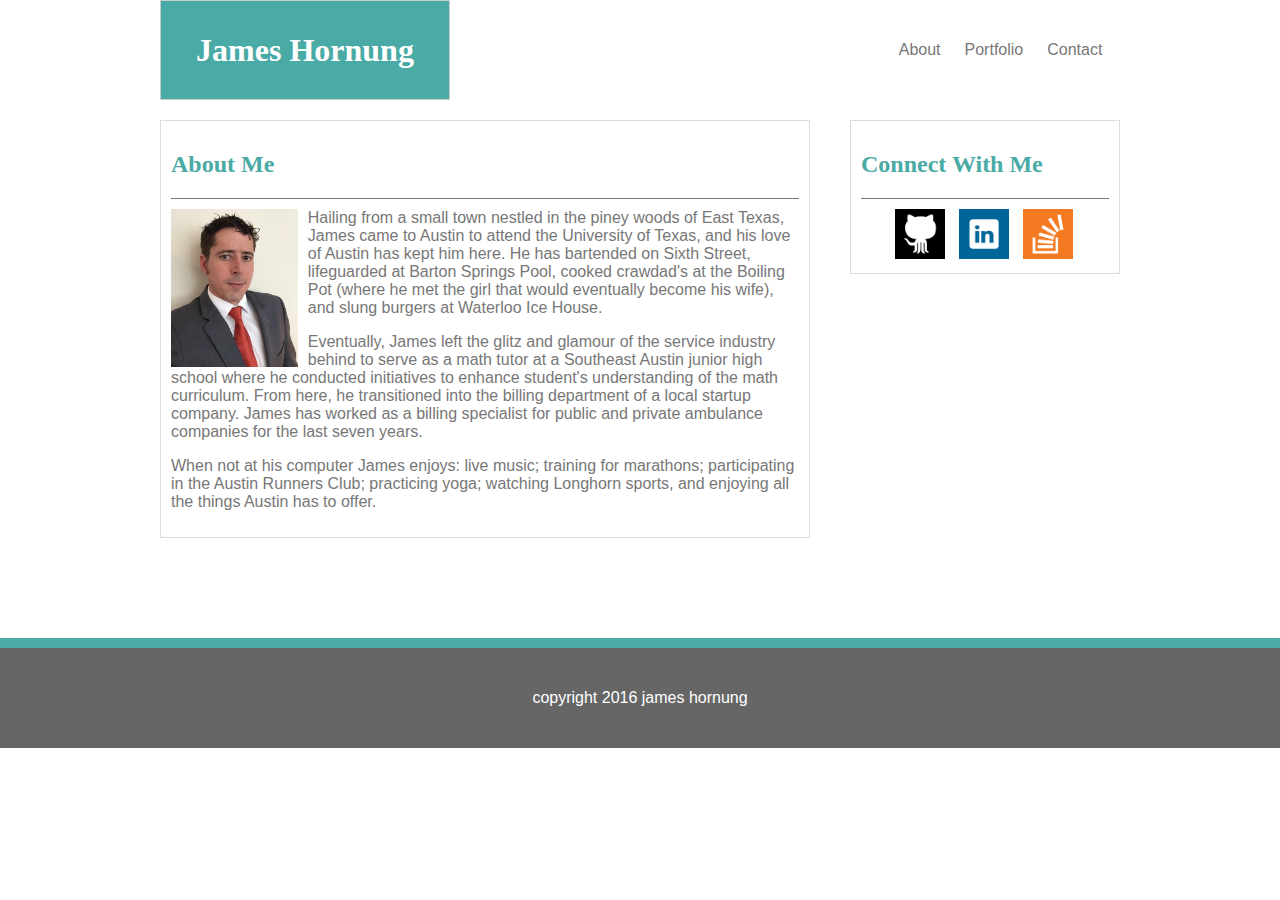
<file: index.html>
<!Doctype html>

<html>

<head>
	<link rel="stylesheet" type="text/css" href="assets/css/style.css">
	<meta name="viewport" content="width=device-width, initial-scale=1">
	<title>About</title>
</head>

<body>
<div id="container">
	<div id="top">
		<div id="top-content">
			<header id="name">
				<h1>James Hornung</h1>
			</header>
			<nav id="links">
				<a class="header-links" id="index-link" href="index.html">About</a>
				<a class="header-links" id="portfolio-link" href="portfolio.html">Portfolio</a>
				<a class="header-links" id="contact-link" href="contact.html">Contact</a>
			</nav>
		</div>
	</div>


<div id="wrapper">
	<section id="main">
		<header id="main-header">
			<h2>About Me</h2>
		</header>
		<div id="main-content">
			<img id="headshot" src="assets/images/headshot.jpg" alt="Headshot">

			<p class="bio-content">Hailing from a small town nestled in the piney woods of East Texas, James came to Austin to attend the University of Texas, and his love of Austin has kept him here.  He has bartended on Sixth Street, lifeguarded at Barton Springs Pool, cooked crawdad's at the Boiling Pot (where he met the girl that would eventually become his wife), and slung burgers at Waterloo Ice House.</p>

			<p class="bio-content">Eventually, James left the glitz and glamour of the service industry behind to serve as a math tutor at a Southeast Austin junior high school where he conducted initiatives to enhance student's understanding of the math curriculum.  From here, he transitioned into the billing department of a local startup company. James has worked as a billing specialist for public and private ambulance companies for the last seven years.</p>

			<p class="bio-content">When not at his computer James enjoys: live music; training for marathons; participating in the Austin Runners Club; practicing yoga; watching Longhorn sports, and enjoying all the things Austin has to offer.</p>
		</div>
	</section>

		<aside id="connect-with-me">
			<header id="connect">
				<h2>Connect With Me</h2>
			</header>
			<div id="logo-container">

				<a class="logo-links" href="https://github.com/jameshornung"><img class="logos" src="assets/images/github.png" alt="github logo"></a>

				<a class="logo-links" href="https://www.linkedin.com/in/james-hornung-84526311b?trk=nav_responsive_tab_profile_pic"><img class="logos" src="assets/images/linkedin.png" alt="linkedin logo"></a>

				<a class="logo-links" href="#"><img class="logos" src="assets/images/overflow.png" alt="stack overflow logo"></a>
				
			</div>
		</aside>
</div>

<div id="foot">
	<footer>copyright 2016 james hornung</footer>
</div>

</div>
</body>


</html>
</file>
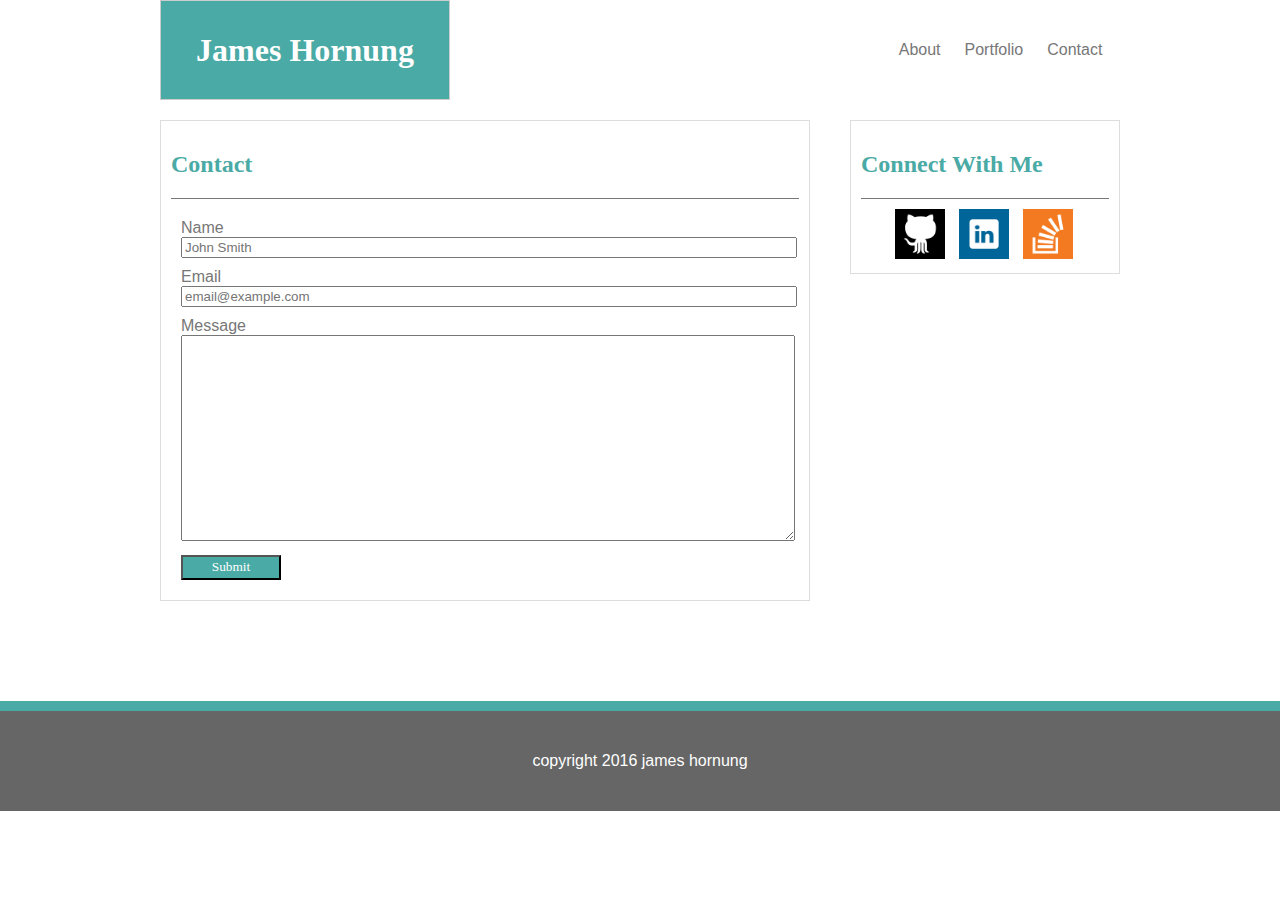
<file: contact.html>
<!Doctype html>
<html>
<head>
	<link rel="stylesheet" type="text/css" href="assets/css/style.css">
	<meta name="viewport" content="width=device-width, initial-scale=1">
	<title>Contact</title>
</head>

<body>
<div id="container">
	<div id="top">
		<div id="top-content">
			<header id="name">
				<h1>James Hornung</h1>
			</header>
			<nav id="links">
				<a class="header-links" href="index.html">About</a>
				<a class="header-links" href="portfolio.html">Portfolio</a>
				<a class="header-links" href="contact.html">Contact</a>
			</nav>
		</div>
	</div>

<div id="wrapper">
	<section id="main">
		<header id="main-header">
			<h2>Contact</h2>
		</header>
		<div id="main-content">
			<form id="contact-form" action="">
				Name<br>
				<input class="input-box" type="text" placeholder="John Smith"><br>
				Email<br>
				<input class="input-box" type="text" placeholder="email@example.com"><br>
				Message<br>
				<textarea id="message" type="text"></textarea><br>
				<button id="submit-button">Submit</button>
			</form>

			

		</div>
	</section>

		<aside id="connect-with-me">
			<header id="connect">
				<h2>Connect With Me</h2>
			</header>

			<div id="logo-container">

				<a class="logo-links" href="https://github.com/jameshornung"><img class="logos" src="assets/images/github.png" alt="github logo"></a>

				<a class="logo-links" href="https://www.linkedin.com/in/james-hornung-84526311b?trk=nav_responsive_tab_profile_pic"><img class="logos" src="assets/images/linkedin.png" alt="linkedin logo"></a>

				<a class="logo-links" href="#"><img class="logos" src="assets/images/overflow.png" alt="stack overflow logo"></a>
				
			</div>
		</aside>
</div>

<div id="foot">
	<footer>copyright 2016 james hornung</footer>
</div>

</div>
</body>


</html>
</file>
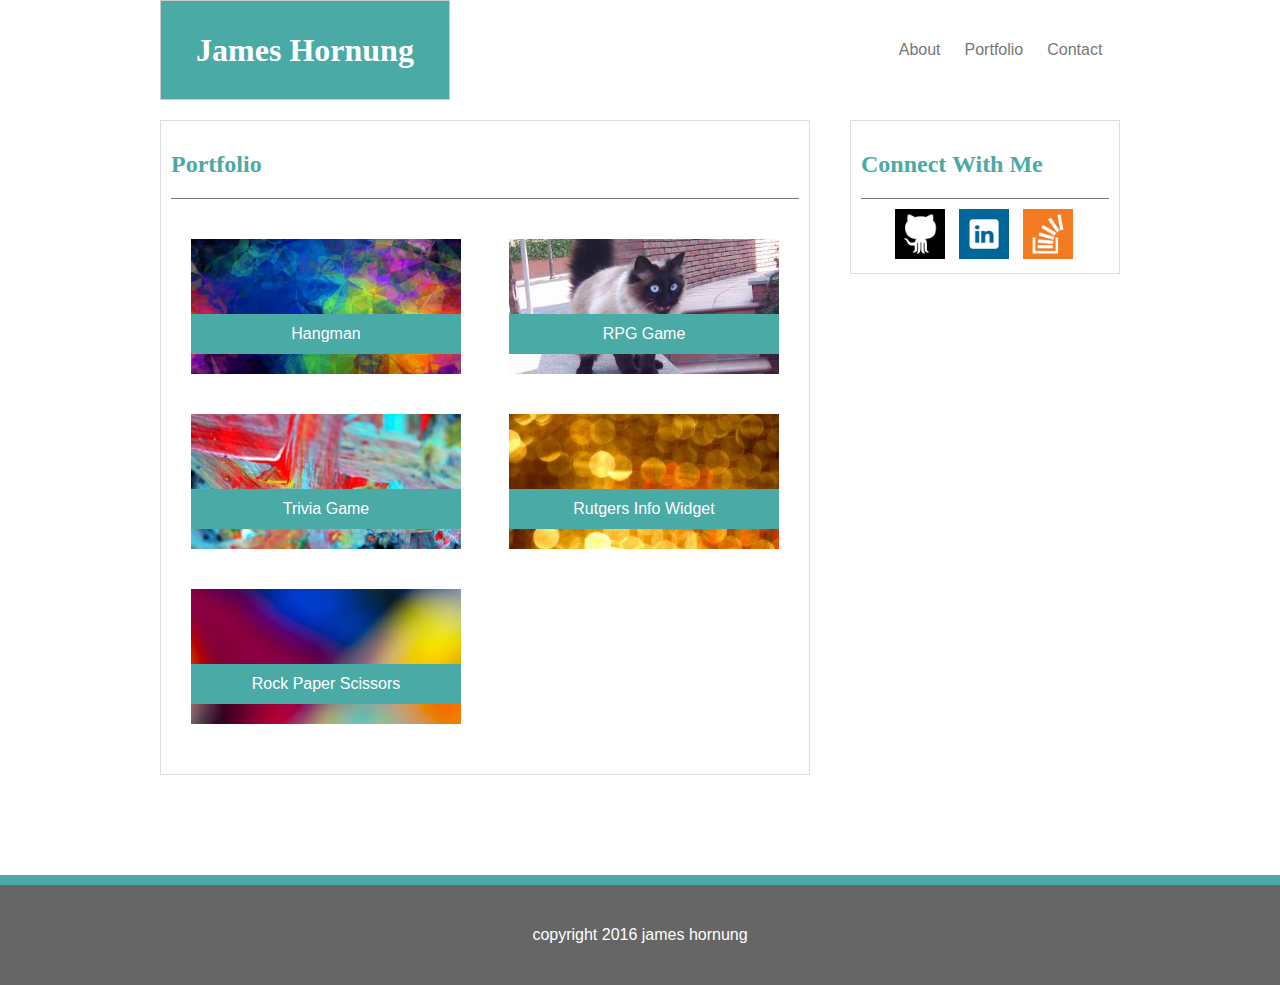
<file: portfolio.html>
<!Doctype html>

<html>

<head>
	<link rel="stylesheet" type="text/css" href="assets/css/style.css">
	<meta name="viewport" content="width=device-width, initial-scale=1">
	<title>Portfolio</title>
</head>

<body>
<div id="container">
	<div id="top">
		<div id="top-content">
			<header id="name">
				<h1>James Hornung</h1>
			</header>
			<nav id="links">
				<a class="header-links" href="index.html">About</a>
				<a class="header-links" href="portfolio.html">Portfolio</a>
				<a class="header-links" href="contact.html">Contact</a>
			</nav>
		</div>
	</div>

<div id="wrapper">
	<section id="main">
		<header id="main-header">
			<h2>Portfolio</h2>
		</header>
		<div id="main-content">

			
			<div id="hangman">
				<a class="portfolio-links" href="#">
				<img class="portfolio-pics" src="assets/images/pic1.jpeg">
				<p id="hang">Hangman</p>
			</div></a>

			
			<div id="rpg">
				<a class="portfolio-links" href="#">
				<img class="portfolio-pics" src="assets/images/pic2.jpeg">
				<p id="game">RPG Game</p>
			</div></a>

			
			<div id="trivia">
				<a class="portfolio-links" href="#">
				<img class="portfolio-pics" src="assets/images/pic3.jpeg">
				<p id="trivia-game">Trivia Game</p>
			</div></a>

			
			<div id="rutgers">
				<a class="portfolio-links" href="#"></a>
				<img class="portfolio-pics" src="assets/images/pic4.jpeg">
				<p id="info-widget">Rutgers Info Widget</p>
			</div>

			
			<div id="rock">
				<a class="portfolio-links" href="#"></a>
				<img class="portfolio-pics" src="assets/images/pic5.jpeg">
				<p id="rock-paper">Rock Paper Scissors</p>
			</div>
			

		</div>
	</section>

		<aside id="connect-with-me">
			<header id="connect">
				<h2>Connect With Me</h2>
			</header>
			<div id="logo-container">
			
				<a class="logo-links" href="https://github.com/jameshornung"><img class="logos" src="assets/images/github.png" alt="github logo"></a>

				<a class="logo-links" href="https://www.linkedin.com/in/james-hornung-84526311b?trk=nav_responsive_tab_profile_pic"><img class="logos" src="assets/images/linkedin.png" alt="linkedin logo"></a>

				<a class="logo-links" href="#"><img class="logos" src="assets/images/overflow.png" alt="stack overflow logo"></a>
				
			</div>
		</aside>
</div>

<div id="foot">
	<footer>copyright 2016 james hornung</footer>
</div>

</div>
</body>


</html>
</file>
<file: assets/css/style.css>
#container{
	position: absolute;
	top: 0px;
	left: 0px;
	width: 100%;
	background-image: url(http://subtlepatterns2015.subtlepatterns.netdna-cdn.com/patterns/hexellence.png);
	overflow: auto;
}

#top{
	height: 100px;
	width: 100%;
	background: #ffffff;
}

#top-content{
	width: 960px;
	margin: 0 auto;
	height: 100px;
}

#name{
	float: left;
	border: 1px solid #cccccc;
	background-color: #4aaaa5;
	width: 30%;
	height: 88px;
	color: #ffffff;
	font-family: Georgia, Times, "Times New Roman", serif;
	padding-top: 10px;
	text-align: center;
}

#links{
	float: left;
	height: 100px;
	width: 69%;
	text-align: right;
	line-height: 100px;
}

.header-links{
	padding: 10px;
	font-family: Arial,"Helvetica Neue", Helvetica, sans-serif;
	color: #777777;
	text-decoration: none;
}

#wrapper{
	width: 960px;
	margin: 0 auto;
	overflow: auto;
	padding-top: 20px;
	margin-bottom: 100px;
}

#main{
	border: 1px solid #dddddd;
	width: 628px;
	float: left;
	background: #ffffff;
	padding: 10px;
}

#main-header{
	font-family: Georgia, Times, "Times New Roman", serif;
	color: #4aaaa5;
	border-bottom: 1px solid #777777;
}

#main-content{
	padding-top: 10px;
	font-family: Arial,"Helvetica Neue", Helvetica, sans-serif;
	color: #777777;
}

#headshot{
	height: 158px;
	float: left;
	padding-right: 10px;
}


.bio-content{
	font-family: Arial,"Helvetica Neue", Helvetica, sans-serif;
	color: #777777;
	margin-top: 0;
}

#connect-with-me{
	border: 1px solid #dddddd;
	width: 248px;
	float: right;
	background: #ffffff;
	padding: 10px;
}

#connect{
	font-family: Georgia, Times, "Times New Roman", serif;
	color: #4aaaa5;
	border-bottom: 1px solid #777777;
}

#logo-container{
	width: 100%;
	padding-top: 10px;
	padding-left: 34px;
}

.logos{
	width: 50px;
}

.logo-links{
	padding-right: 10px;
	
}

#contact-form{
	padding: 10px;
}

.input-box{
	width: 100%;
	margin-bottom: 10px;
}

#message{
	width: 100%;
	height: 200px;
	overflow: scroll;
}

.contact-prompts{
	margin-bottom: 0;
}

.portfolio-pics{
	width: 270px;
}

#submit-button{
	width: 100px;
	height: 25px;
	margin-top: 10px;
	font-family: Georgia, Times, "Times New Roman", serif;
	background: #4aaaa5;
	color: white;

}

.portfolio-links{
	display: block;
}

#hangman{
	width: 270px;
	float: left;
	height: 135px;
	margin-bottom: 40px;
	margin-left: 20px;
	margin-top: 30px;
}

#rpg{
	width: 270px;
	float: right;
	height: 135px;
	margin-bottom: 40px;
	margin-right: 20px;
	margin-top: 30px;
}

#trivia{
	width: 270px;
	float: left;
	height: 135px;
	margin-bottom: 40px;
	margin-left: 20px;
}

#rutgers{
	width: 270px;
	float: right;
	height: 135px;
	margin-bottom: 40px;
	margin-right: 20px;
}

#rock{
	width: 270px;
	float: left;
	height: 135px;
	margin-bottom: 40px;
	margin-left: 20px;
}

#hang{
	position: relative;
	bottom: 80px;
	width: 270px;
	height: 40px;
	background: #4aaaa5;
	color: white;
	text-align: center;
	line-height: 40px;
}

#game{
	position: relative;
	bottom: 80px;
	width: 270px;
	height: 40px;
	background: #4aaaa5;
	color: white;
	text-align: center;
	line-height: 40px;
}

#trivia-game{
	position: relative;
	bottom: 80px;
	width: 270px;
	height: 40px;
	background: #4aaaa5;
	color: white;
	text-align: center;
	line-height: 40px;
}

#info-widget{
	position: relative;
	bottom: 80px;
	width: 270px;
	height: 40px;
	background: #4aaaa5;
	color: white;
	text-align: center;
	line-height: 40px;
}

#rock-paper{
	position: relative;
	bottom: 80px;
	width: 270px;
	height: 40px;
	background: #4aaaa5;
	color: white;
	text-align: center;
	line-height: 40px;
}

#foot{
	width: 100%;
	height:100px;
	border-top: 10px solid #4aaaa5;
}

footer{
	line-height: 100px;
	text-align: center;
	font-family: Arial,"Helvetica Neue", Helvetica, sans-serif;
	color: white;
	background: #666666;
	color: #ffffff;
}

a{
	text-decoration: none;
}

@media screen and (max-width: 980px){
	#container{
		
	}
}

@media screen and (max-width: 768px){

	#wrapper{
		width: 90%;
		margin-left: auto;
		margin-right: auto;
		box-sizing: border-box;
		margin-bottom: 230px;
	}

	#top-content{
		width: 90%;
		margin-left: auto;
		margin-right: auto;
		box-sizing: border-box;
	}

	#main{
		width: 100%;
		margin-bottom: 10px;
		float: none;
		box-sizing: border-box;
		overflow: auto;
	}

	#connect-with-me{
		width: 100%;
		float: none;
		box-sizing: border-box;
	}

	#links{
		float: right;
	}

	#logo-container{
		padding-left: 0px;
	}

	#name{
		font-size: 11px;
	}

	h1{
		padding-top: 11px;
	}

	#main-content{
		box-sizing: border-box;
		overflow: auto;
	}

	.portfolio-links{
		width: 100%;
		color: #ffffff;
		font-family: Georgia, Times, "Times New Roman", serif;
		text-decoration: none;
	}

	.portfolio-pics{
		width: 100%;
	}

	#hangman{
		width: 80%;
		margin-left: 10%;
		float: none;
		margin-top: 10px;
		text-decoration: none;
		height: initial;
		margin-bottom: initial;
	}

	#rpg{
		width: 80%;
		margin-left: 10%;
		float: none;
		margin-top: 10px;
		text-decoration: none;
		height: initial;
		margin-bottom: initial;
	}

	#trivia{
		width: 80%;
		margin-left: 10%;
		float: none;
		margin-top: 10px;
		text-decoration: none;
		height: initial;
		margin-bottom: initial;
	}

	#rutgers{
		width: 80%;
		margin-left: 10%;
		float: none;
		margin-top: 10px;
		text-decoration: none;
		height: initial;
		margin-bottom: initial;
	}

	#rock{
		width: 80%;
		margin-left: 10%;
		float: none;
		margin-top: 10px;
		text-decoration: none;
		height: initial;
		margin-bottom: initial;
	}

	#hang{
		width: 100%;
	}

	#game{
		width: 100%;
	}

	#trivia-game{
		width: 100%;
	}

	#info-widget{
		width: 100%;
	}

	#rock-paper{
		width: 100%;
	}
}

@media screen and (max-width: 640px){
	#wrapper{
		width: 90%;
		margin-left: auto;
		margin-right: auto;
		box-sizing: border-box;
		margin-bottom: 70px;
	}

	#top-content{
		width: 100%;
		margin-left: auto;
		margin-right: auto;
		box-sizing: border-box;
	}

	#main{
		width: 80%;
		margin-left: 10%;
		margin-bottom: 10px;
		float: none;
		box-sizing: border-box;
		overflow: auto;
	}

	#connect-with-me{
		width: 80%;
		float: none;
		box-sizing: border-box;
		margin-left: 10%;
	}

	#links{
		display: flex;
		justify-content: space-between;
		line-height: 25px;
		height: 25px;
		float: left;
		width:80%;
		text-align: center;
		margin-left: 10%;
	}

	#logo-container{
		padding-left: 0px;
	}

	#name{
		width: 100%;
		font-size: 11px;
	}

	h1{
		padding-top: 11px;
	}

	#headshot{
		height: initial;
		width: 80%;
		padding-left: 10%;
		padding-bottom: 10px;
	}

	#main-content{
		box-sizing: border-box;
		overflow: auto;
	}

	.portfolio-links{
		width: 100%;
	}


	#hangman{
		width: 80%;
		margin-left: 10%;
		float: none;
		padding-top: 10px;
		text-decoration: none;
		overflow: auto;

	}

	#rpg{
		width: 80%;
		margin-left: 10%;
		float: none;
		padding-top: 10px;
		text-decoration: none;
	}

	#trivia{
		width: 80%;
		margin-left: 10%;
		float: none;
		padding-top: 10px;
		text-decoration: none;
	}

	#rutgers{
		width: 80%;
		margin-left: 10%;
		float: none;
		padding-top: 10px;
		text-decoration: none;
	}

	#rock{
		width: 80%;
		margin-left: 10%;
		float: none;
		padding-top: 10px;
		text-decoration: none;
	}



	
	
}
</file>
